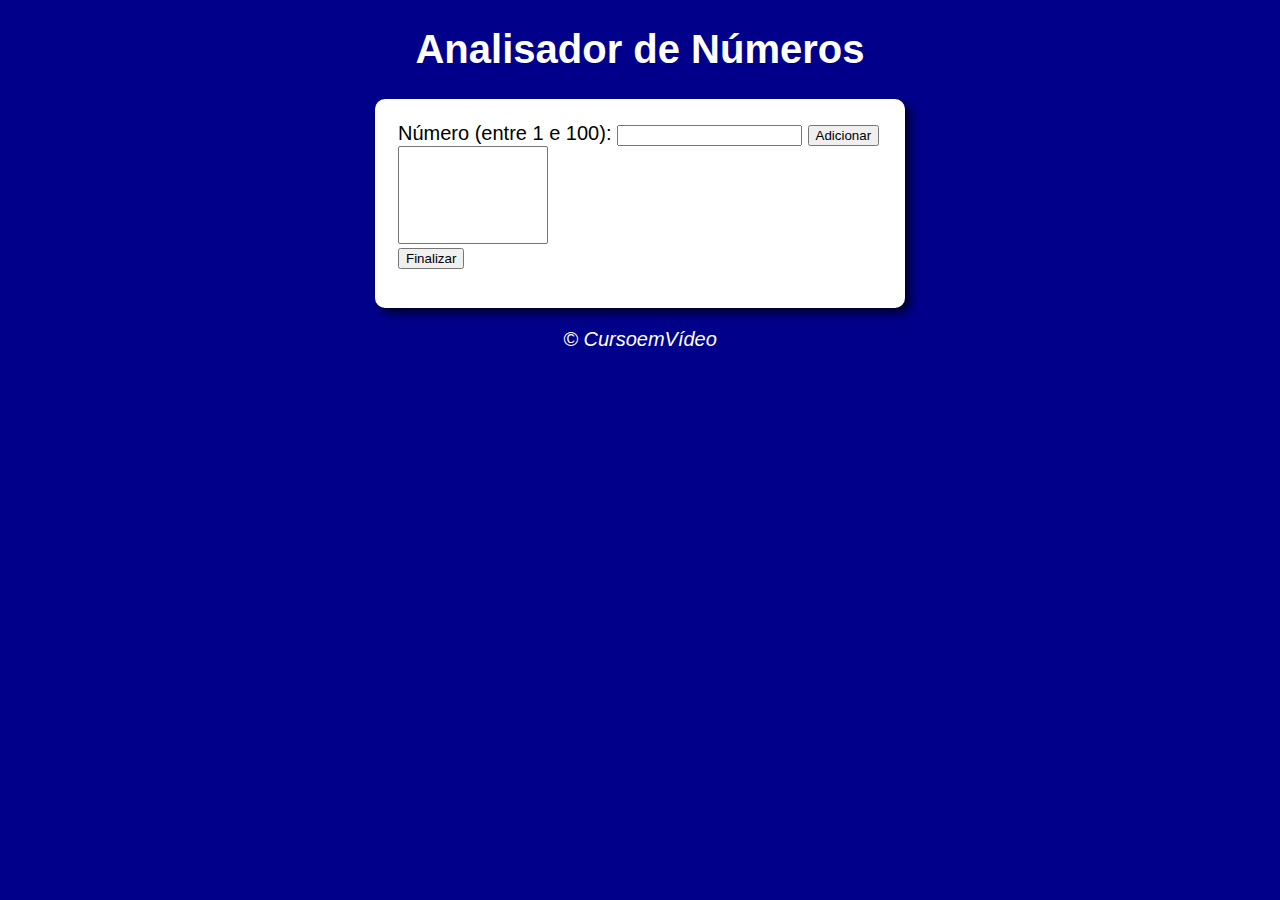
<file: analisador-numero/index.html>
<!DOCTYPE html>
<html lang="pt-BR">
<head>
    <link rel="stylesheet" href="style.css">
    <meta charset="UTF-8">
    <meta http-equiv="X-UA-Compatible" content="IE=edge">
    <meta name="viewport" content="width=device-width, initial-scale=1.0">
    <title>Analisador de Números</title>
</head>
<body>
    <header>
        <h1>Analisador de Números</h1>
    </header>

    <section>
        <div>
            <label for="num">Número (entre 1 e 100):</label>
            <input type="number" name="num" id="num">
            <input type="button" value="Adicionar" onclick="add()">
            <br>
            <select id="list" size="6" form="num-input">
            </select>
            <br>
            <input type="button"  value="Finalizar" onclick="finalize()">
        </div>
        <div id="res">

        </div>
    </section>

    <footer>
        <p>&copy; CursoemVídeo</p>
    </footer>

    <script src="script.js"></script>

</body>
</html>
</file>
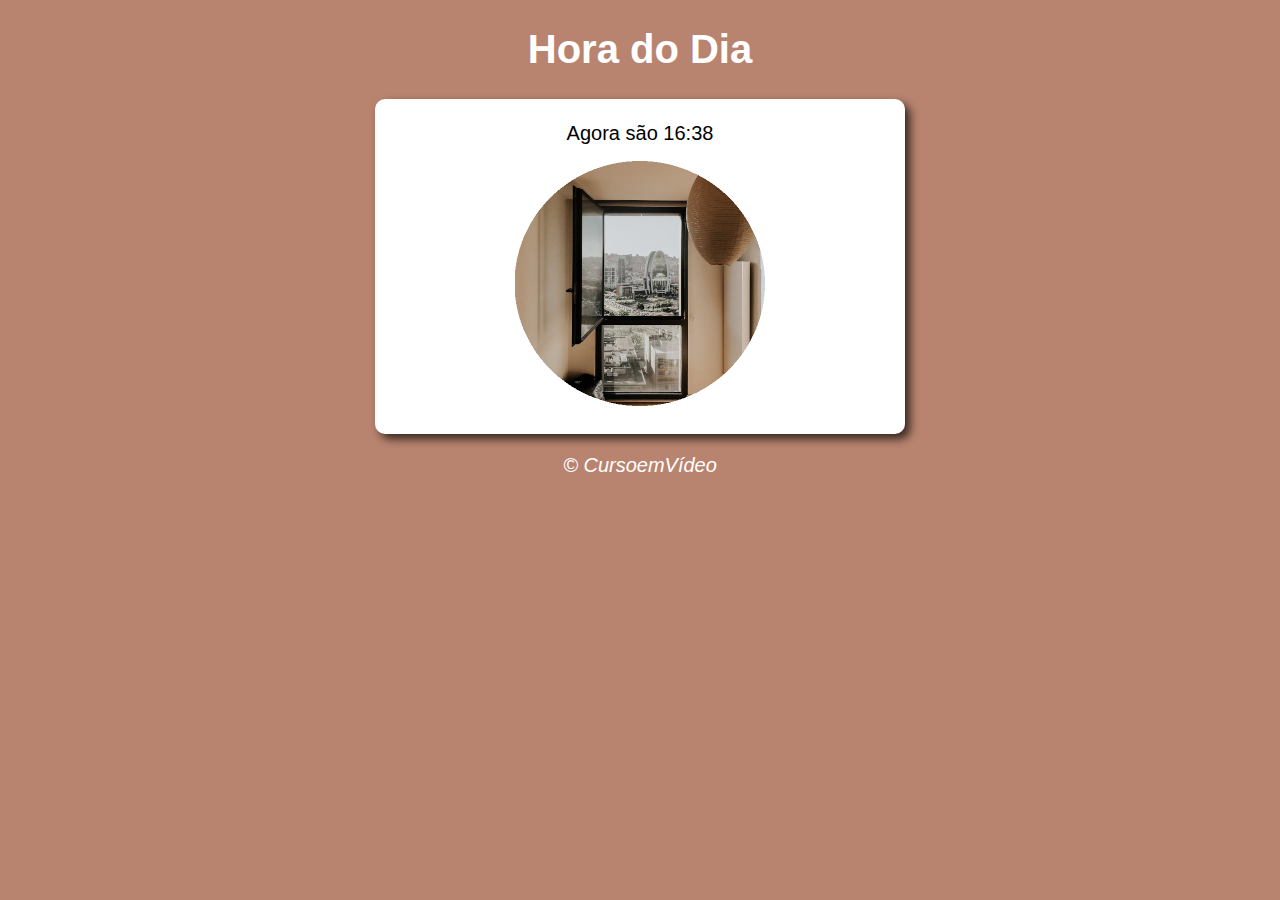
<file: relogio-js/index.html>
<!DOCTYPE html>
<html lang="pt-BR">
<head>
    <link rel="stylesheet" href="style.css">
    <meta charset="UTF-8">
    <meta http-equiv="X-UA-Compatible" content="IE=edge">
    <meta name="viewport" content="width=device-width, initial-scale=1.0">
    <title>Hora do dia</title>
</head>
<body onload="carregar()">
    <header>
        <h1>Hora do Dia</h1>
    </header>

    <section>
        <div id="msg">
            Aqui vai aparecer a mensagem...
        </div>

        <div id="foto">
            <img id="image" src="assets/afternoon.png" alt="foto do dia">
        </div>
    </section>

    <footer>
        <p>&copy; CursoemVídeo</p>
    </footer>

    <script src="script.js"></script>

</body>
</html>
</file>
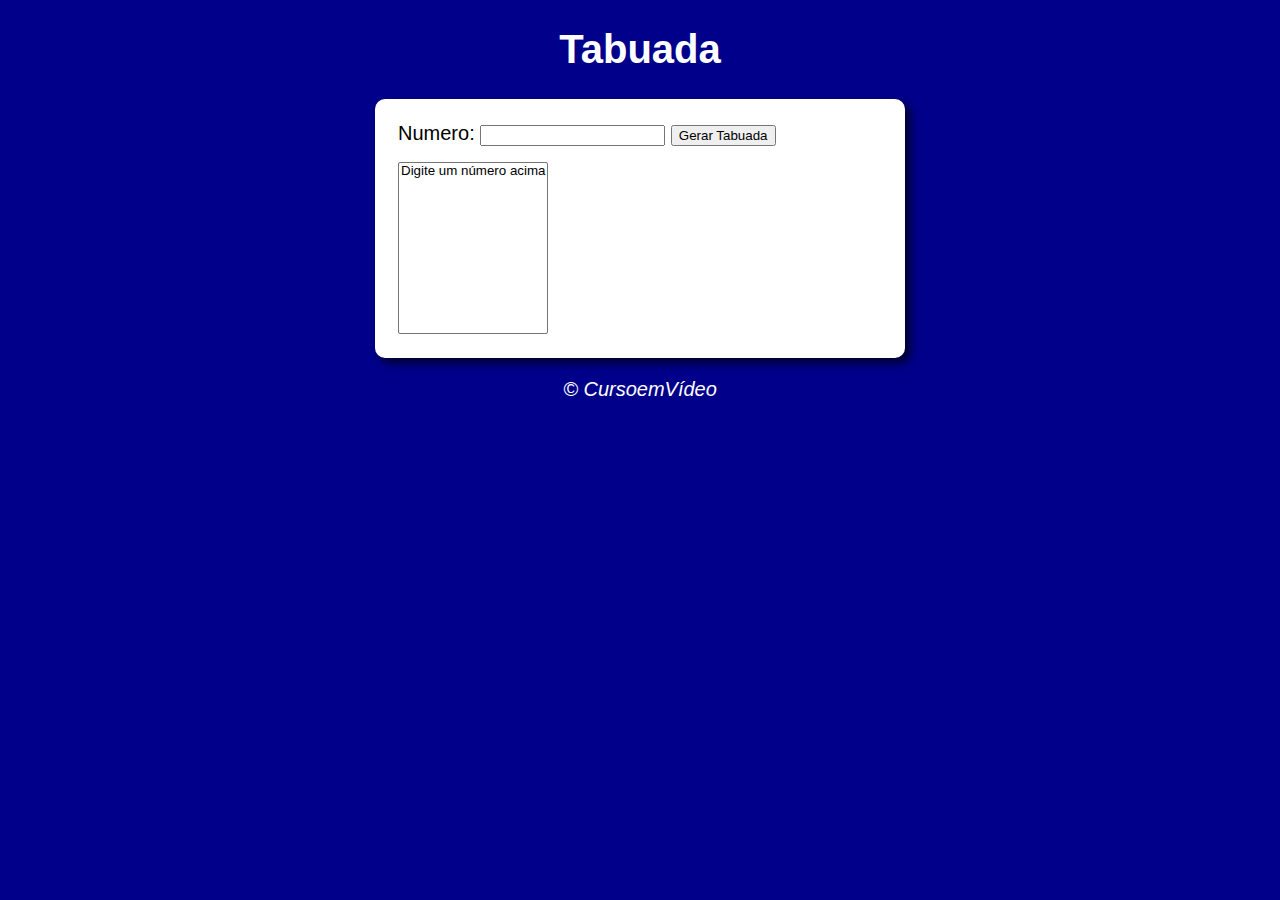
<file: tabuada/index.html>
<!DOCTYPE html>
<html lang="pt-BR">
<head>
    <link rel="stylesheet" href="style.css">
    <meta charset="UTF-8">
    <meta http-equiv="X-UA-Compatible" content="IE=edge">
    <meta name="viewport" content="width=device-width, initial-scale=1.0">
    <title>Tabuada</title>
</head>
<body>
    <header>
        <h1>Tabuada</h1>
    </header>

    <section>
        <div>
            <form action="" id="num-input">
                <label for="num">Numero:</label>
                <input type="number" name="num" id="txtn" min="0">
                <input type="button" value="Gerar Tabuada" onclick="gerartab()">
            </form>
        </div>
        <div>
            <select name="tabuada" id="seltab" size="10" form="num-input">
                <option>Digite um número acima</option>

            </select>
        </div>
    </section>

    <footer>
        <p>&copy; CursoemVídeo</p>
    </footer>

    <script src="script.js"></script>

</body>
</html>
</file>
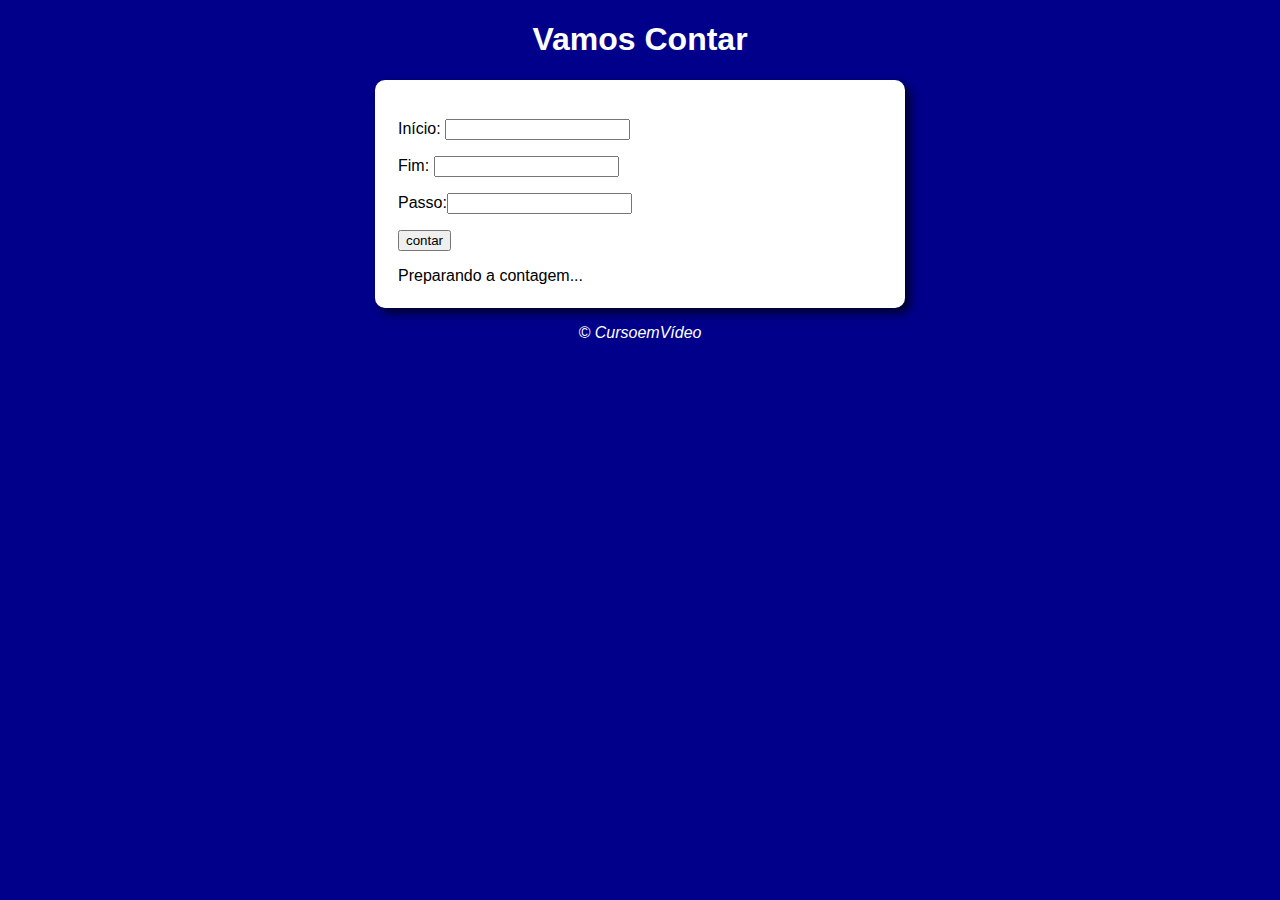
<file: vamos-contar/index.html>
<!DOCTYPE html>
<html lang="pt-BR">
<head>
    <link rel="stylesheet" href="style.css">
    <meta charset="UTF-8">
    <meta http-equiv="X-UA-Compatible" content="IE=edge">
    <meta name="viewport" content="width=device-width, initial-scale=1.0">
    <title>Vamos contar</title>
</head>
<body>
    <header>
        <h1>Vamos Contar</h1>
    </header>

    <section>
        <div id="dados">
            <p>
                Início: <input type="number" name="start" id="txts" min="0">
            </p>
           <p>
               Fim: <input type="number" name="end" id="txte" min="0">
            </p>
           <p>
               Passo:<input type="number" name="step" id="txtstep" min="0">
            </p>

            <input type="button" value="contar" onclick="contar()">
        </div>
            
        <div id="res">
            Preparando a contagem...
        </div>
    </section>

    <footer>
        <p>&copy; CursoemVídeo</p>
    </footer>

    <script src="script.js"></script>

</body>
</html>
</file>
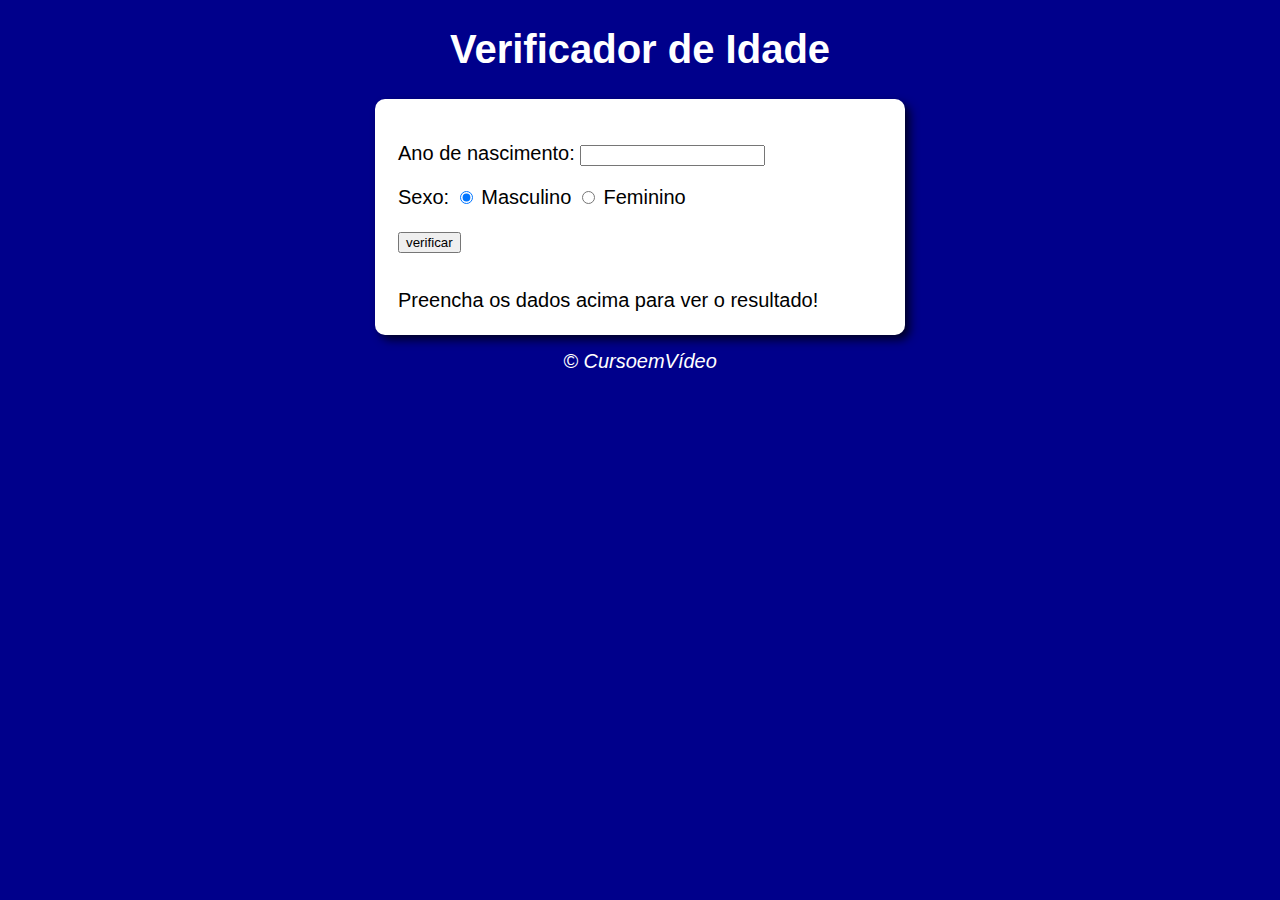
<file: verificar-idade/index.html>
<!DOCTYPE html>
<html lang="pt-BR">
<head>
    <link rel="stylesheet" href="style.css">
    <meta charset="UTF-8">
    <meta http-equiv="X-UA-Compatible" content="IE=edge">
    <meta name="viewport" content="width=device-width, initial-scale=1.0">
    <title>Verificador de Idade</title>
</head>
<body>
    <header>
        <h1>Verificador de Idade</h1>
    </header>

    <section>
        <div>
            <p>Ano de nascimento:
                <input type="number" name="textano" id="txtano" min="0">
            </p>
            <p>
                Sexo:
                <input type="radio" name="radsex" id="masc" checked>
                <label for="masc">Masculino</label>
                <input type="radio" name="radsex" id="fem">
                <label for="fem">Feminino</label>
            </p>
            <p>
                <input type="button" value="verificar" onclick="verificar()">
            </p>
        </div>
        <div id="res">
            Preencha os dados acima para ver o resultado!
        </div>
    </section>

    <footer>&copy; CursoemVídeo</footer>

    <script src="script.js"></script>
</body>
</html>
</file>
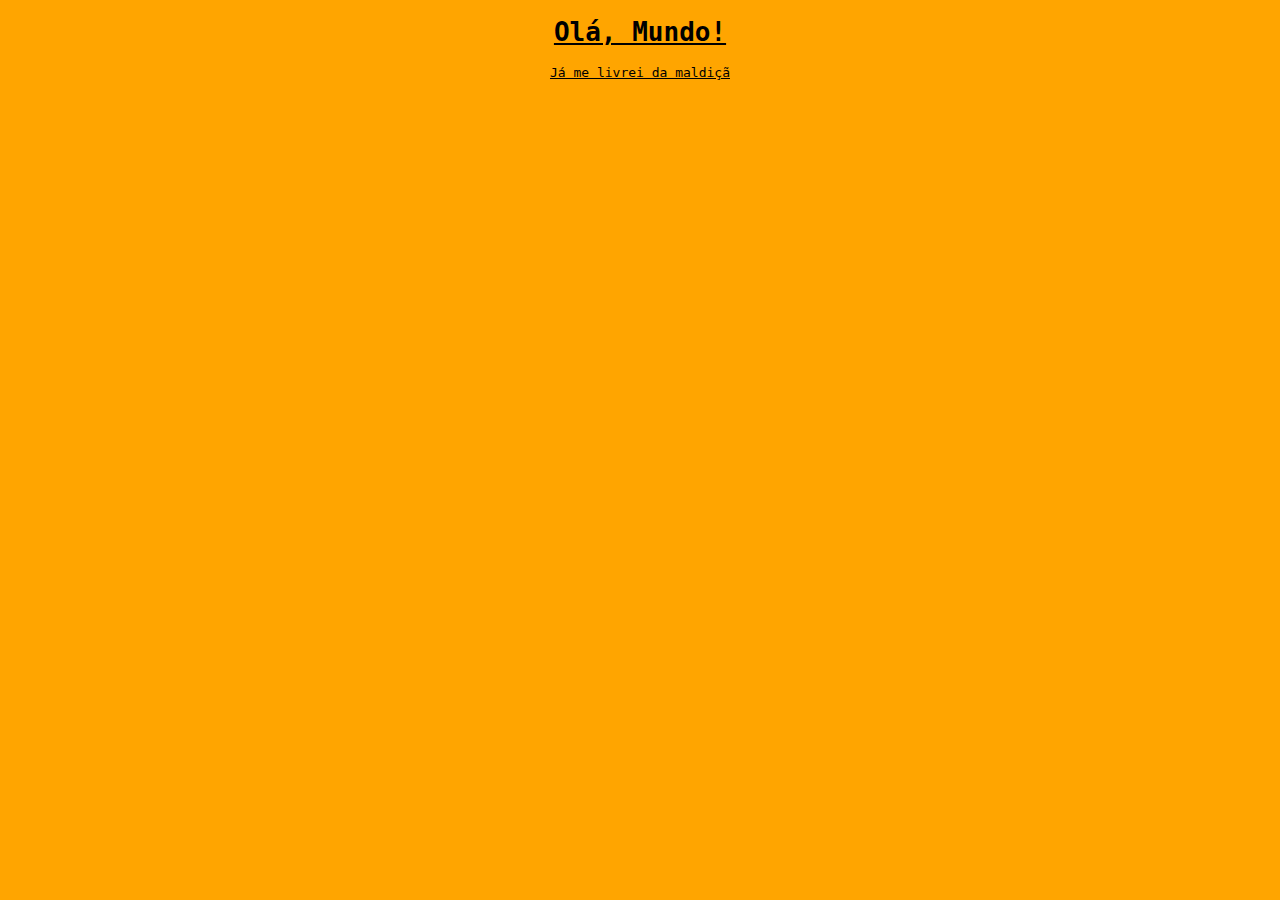
<file: aula04/ex001.html>
<!DOCTYPE html>
<html lang="pt-br">
<head>
    <meta charset="UTF-8">
    <meta http-equiv="X-UA-Compatible" content="IE=edge">
    <meta name="viewport" content="width=device-width, initial-scale=1.0">
    <title>Meu primeiro programa...</title>
    <style>
        body{
            background-color: orange;
            text-align: center;
            text-decoration: underline; 
            font-family: monospace;
        }
    </style>
</head>
<body>
    <h1>Olá, Mundo!</h1>
    <p>Já me livrei da maldiçã</p>

    <script>
        window.alert('Minha primeira mensagem!')
        window.confirm('Está gostando de JS?')
        window.prompt('Qual é seu nome?')
    </script>
</body>
</html>
</file>
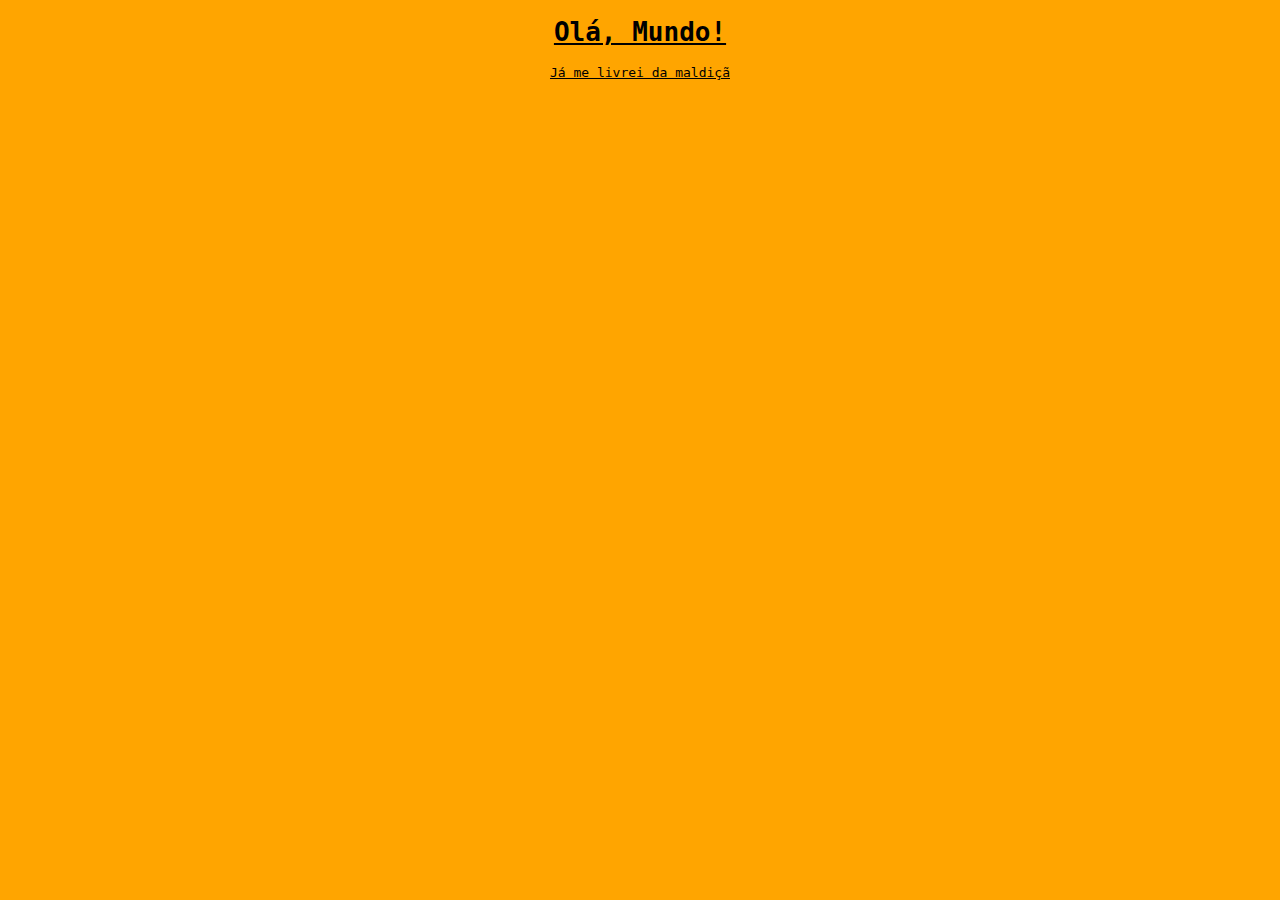
<file: aula06/ex002.html>
<!DOCTYPE html>
<html lang="pt-br">
<head>
    <meta charset="UTF-8">
    <meta http-equiv="X-UA-Compatible" content="IE=edge">
    <meta name="viewport" content="width=device-width, initial-scale=1.0">
    <title>Meu primeiro programa...</title>
    <style>
        body{
            background-color: orange;
            text-align: center;
            text-decoration: underline; 
            font-family: monospace;
        }
    </style>
</head>
<body>
    <h1>Olá, Mundo!</h1>
    <p>Já me livrei da maldiçã</p>

    <script>
       var nome = window.prompt('Qual é seu nome?') //o nome digitado vai ser atribuído para o variável
       window.alert("É um grande prazer em te conhecer, " + nome)
       var idade = window.prompt("Quantos anos você tem?")
       window.alert("Você tem " + idade + " anos")

    </script>
</body>
</html>
</file>
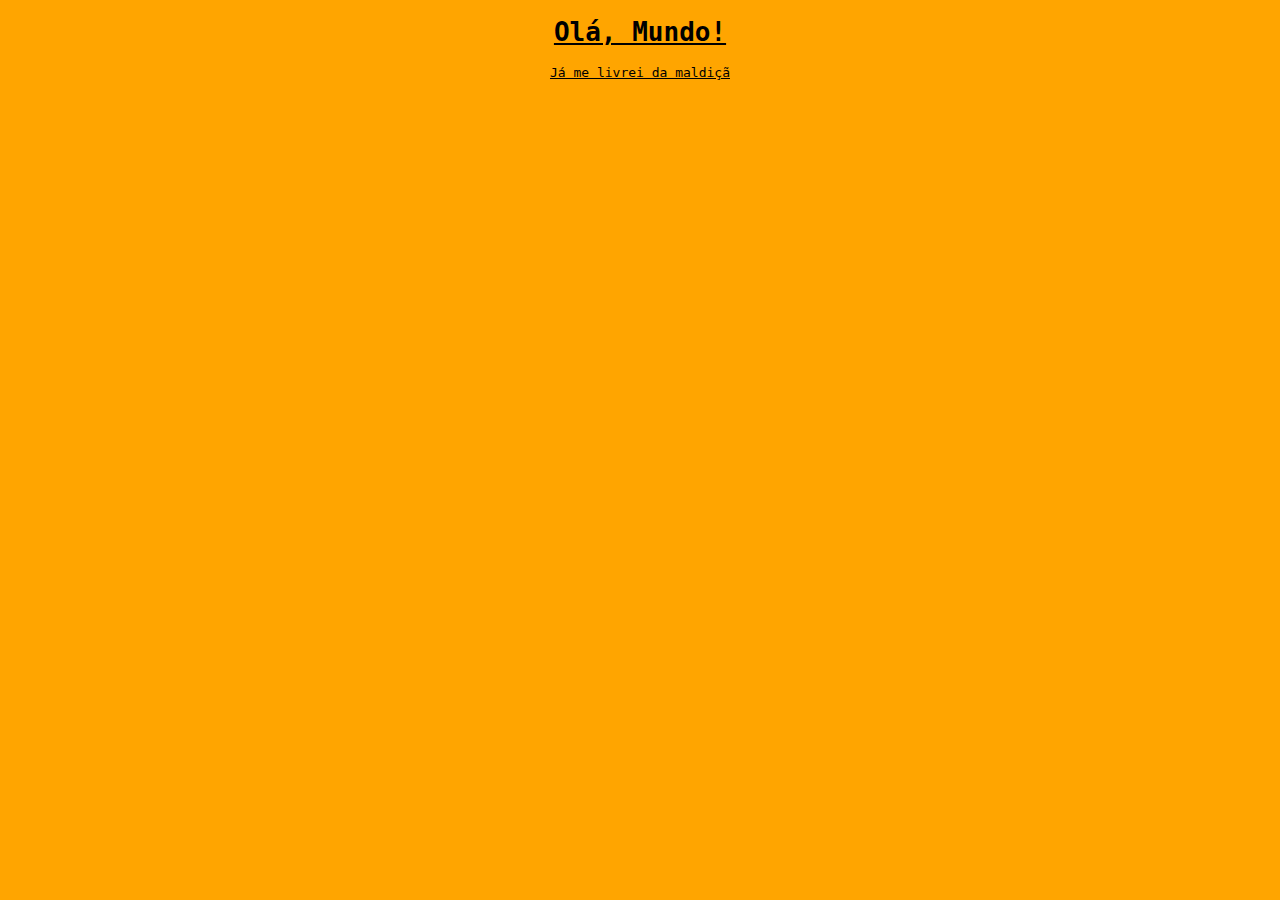
<file: aula06/ex003.html>
<!DOCTYPE html>
<html lang="pt-br">
<head>
    <meta charset="UTF-8">
    <meta http-equiv="X-UA-Compatible" content="IE=edge">
    <meta name="viewport" content="width=device-width, initial-scale=1.0">
    <title>Meu primeiro programa...</title>
    <style>
        body{
            background-color: orange;
            text-align: center;
            text-decoration: underline; 
            font-family: monospace;
        }
    </style>
</head>
<body>
    <h1>Olá, Mundo!</h1>
    <p>Já me livrei da maldiçã</p>

    <script>
        var n1 = Number(window.prompt('Digite um número: '))
        var n2 = Number(window.prompt('Digite outro número: '))
        var s = n1 + n2
        window.alert(`A soma entre ${n1} e ${n2} é igual a ${s}`)
    </script>
</body>
</html>
</file>
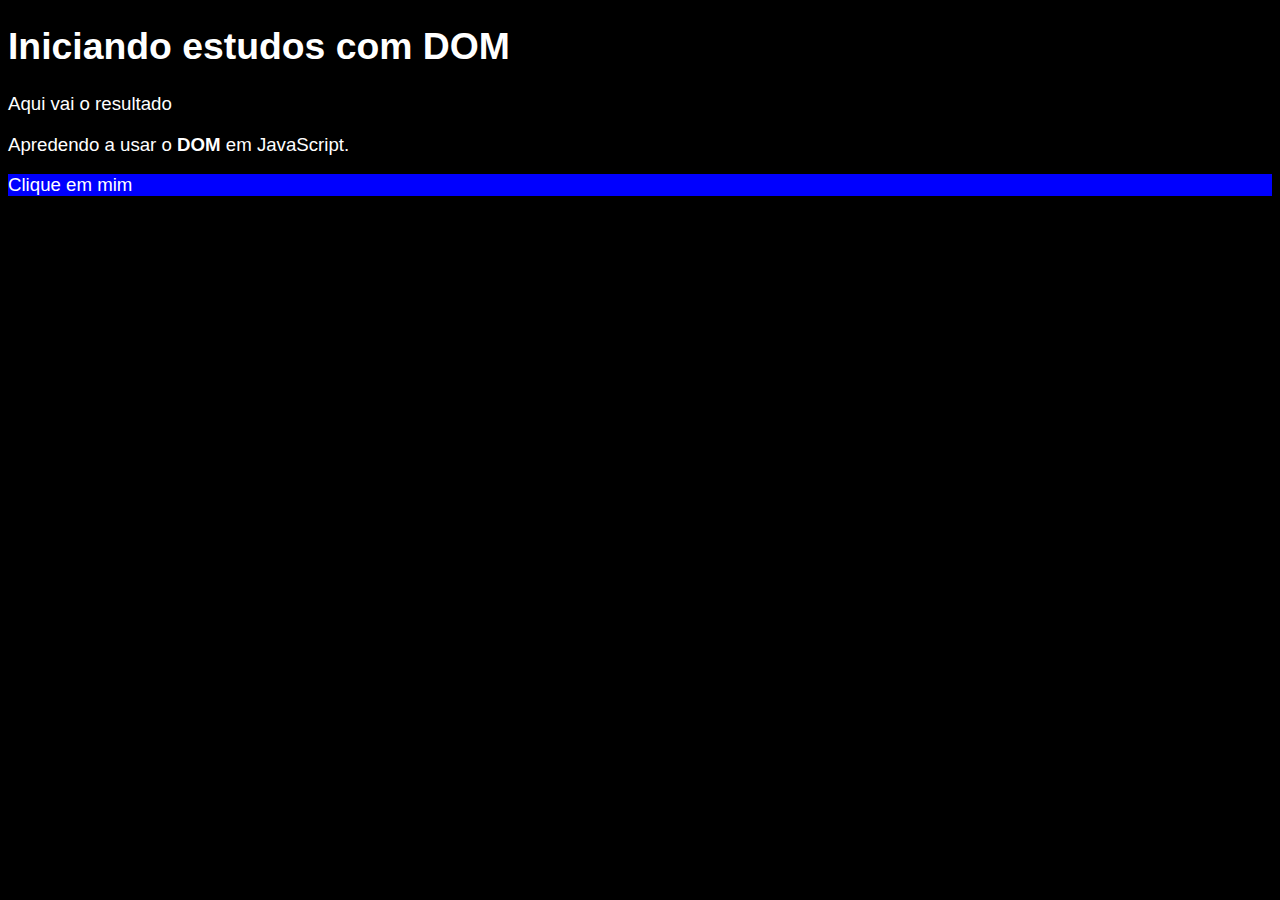
<file: aula09/ex005.html>
<!DOCTYPE html>
<html lang="pt-br">
<head>
    <meta charset="UTF-8">
    <meta http-equiv="X-UA-Compatible" content="IE=edge">
    <meta name="viewport" content="width=device-width, initial-scale=1.0">
    <title>Primeiros passos com DOM</title>
    <style>
        body{
            background: black;
            color: white;
            font: normal 14pt Arial;
        }
    </style>
</head>
<body>
    <h1>Iniciando estudos com DOM</h1>
    <p>Aqui vai o resultado</p>
    <p>Apredendo a usar o <strong>DOM</strong> em JavaScript.</p>
    <div id="msg">Clique em mim</div>
    <script>
        var corpo = window.document.body
        var p1 = window.document.getElementsByTagName('p')[1]

        /*var d = window.document.getElementById('msg')
        d.style.background = 'green'
        d.innerText = 'Estou aguardando...' */
        var d = window.document.querySelector('div#msg')
        d.style.background = 'blue'
        
    </script>
</body>
</html>
</file>
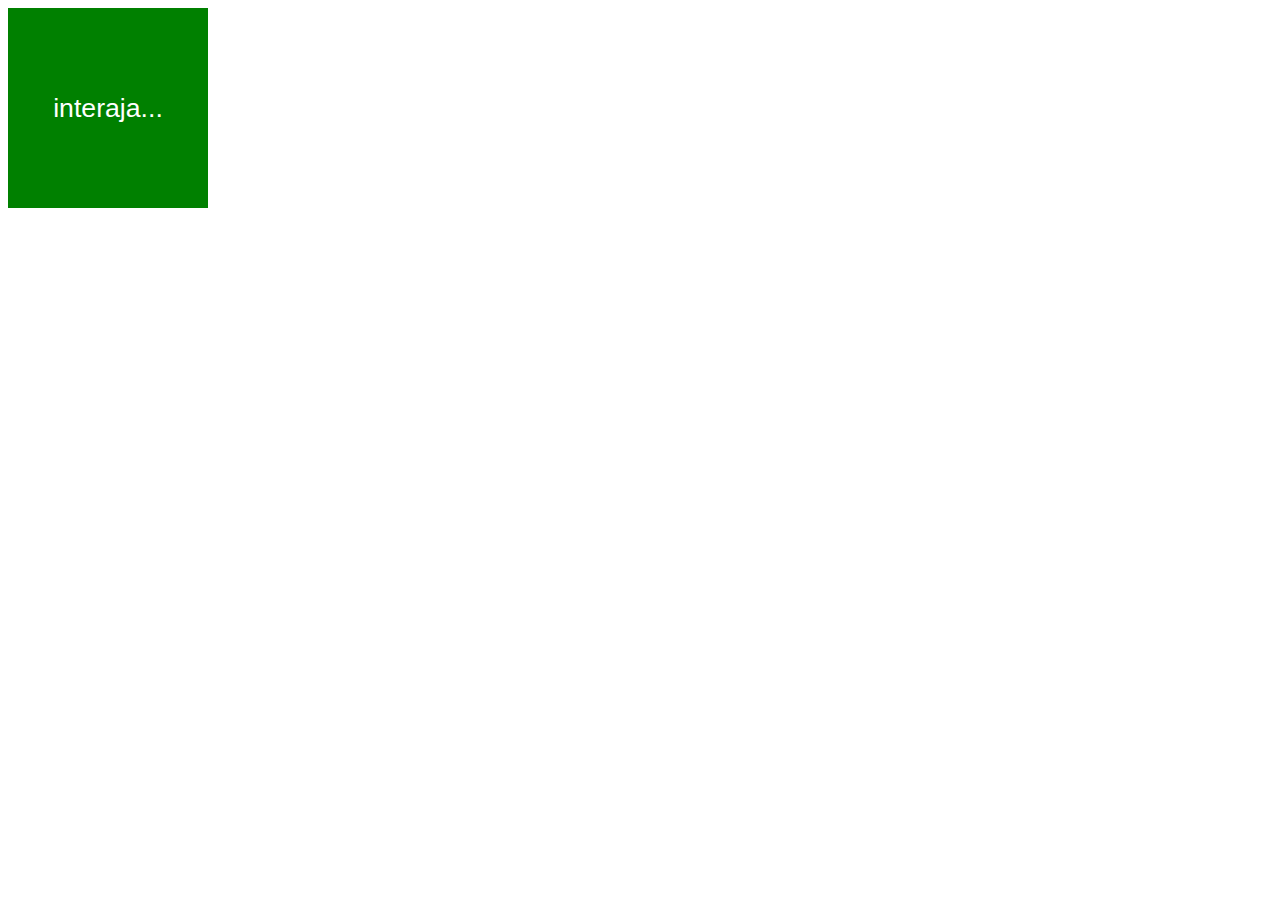
<file: aula10/ex006.html>
<!DOCTYPE html>
<html lang="pt-br">
<head>
    <meta charset="UTF-8">
    <meta http-equiv="X-UA-Compatible" content="IE=edge">
    <meta name="viewport" content="width=device-width, initial-scale=1.0">
    <title>Eventos DOM</title>
    <style>
        div#area{
            font: normal 20pt Arial;
            background: green;
            color: white;
            width: 200px;
            height: 200px;
            line-height: 200px;
            text-align: center;
        }
    </style>
</head>
<body>
    <div id="area">
        interaja...
    </div>

    <script>
        
        var a = window.document.getElementById('area')
        a.addEventListener('click', clicar)
        a.addEventListener('mouseenter', entrar)
        a.addEventListener('mouseout', sair)
        
        function clicar() {
            a.innerText = 'Clicou!'
            a.style.background = 'orange'
        }
        function entrar() {
            a.innerText = 'Entrou!'
        }
        function sair() {
            a.innerText = 'Saiu!'
        }
    </script>
</body>
</html>
</file>
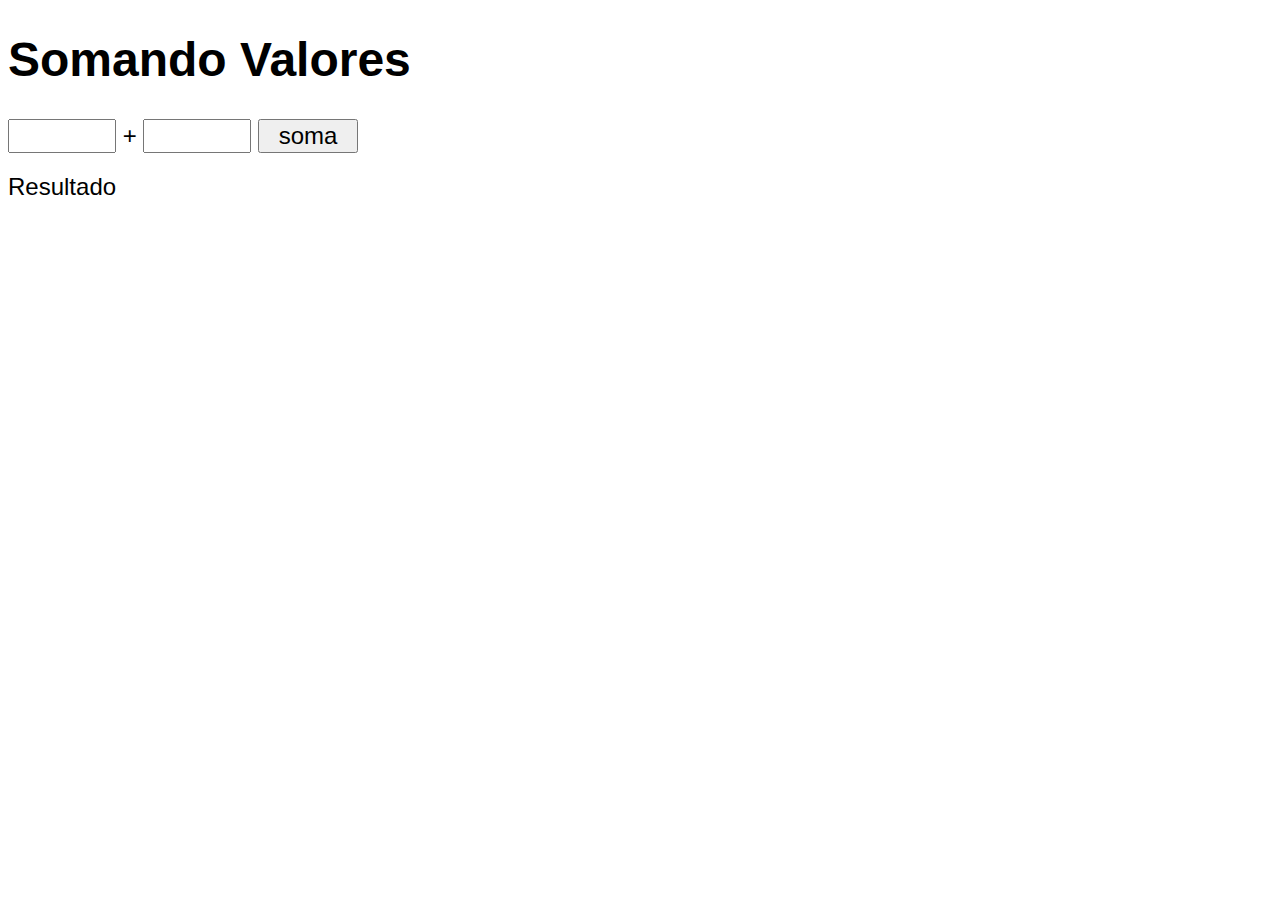
<file: aula10/ex007.html>
<!DOCTYPE html>
<html lang="pt-br">
<head>
    <meta charset="UTF-8">
    <meta http-equiv="X-UA-Compatible" content="IE=edge">
    <meta name="viewport" content="width=device-width, initial-scale=1.0">
    <title>Somando Números</title>
    <style>
        body{
            font: normal 18pt Arial;
        }
        input{
            font: normal 18pt Arial;
            width: 100px;
        }
        div#res {
            margin-top: 20px;
        }

    </style>
</head>
<body>
    <h1>Somando Valores</h1>
    <input type="number" name="txtn1" id="txtn1">
    +
    <input type="number" name="txtn2" id="txtn2">
    <input type="button" value="soma" onclick="somar()">
    <div id="res">Resultado</div>

    <script>
        function somar() {
            var tn1 = window.document.getElementById('txtn1')
            var tn2 = window.document.getElementById('txtn2')
            var res = window.document.getElementById('res')
            var n1 = Number(tn1.value)
            var n2 = Number(tn2.value)
            s = n1 + n2
            res.innerHTML = `A soma entre ${n1} e ${n2} é igual a <strong>${s}</strong>`
        }
    </script>
</body>
</html>
</file>
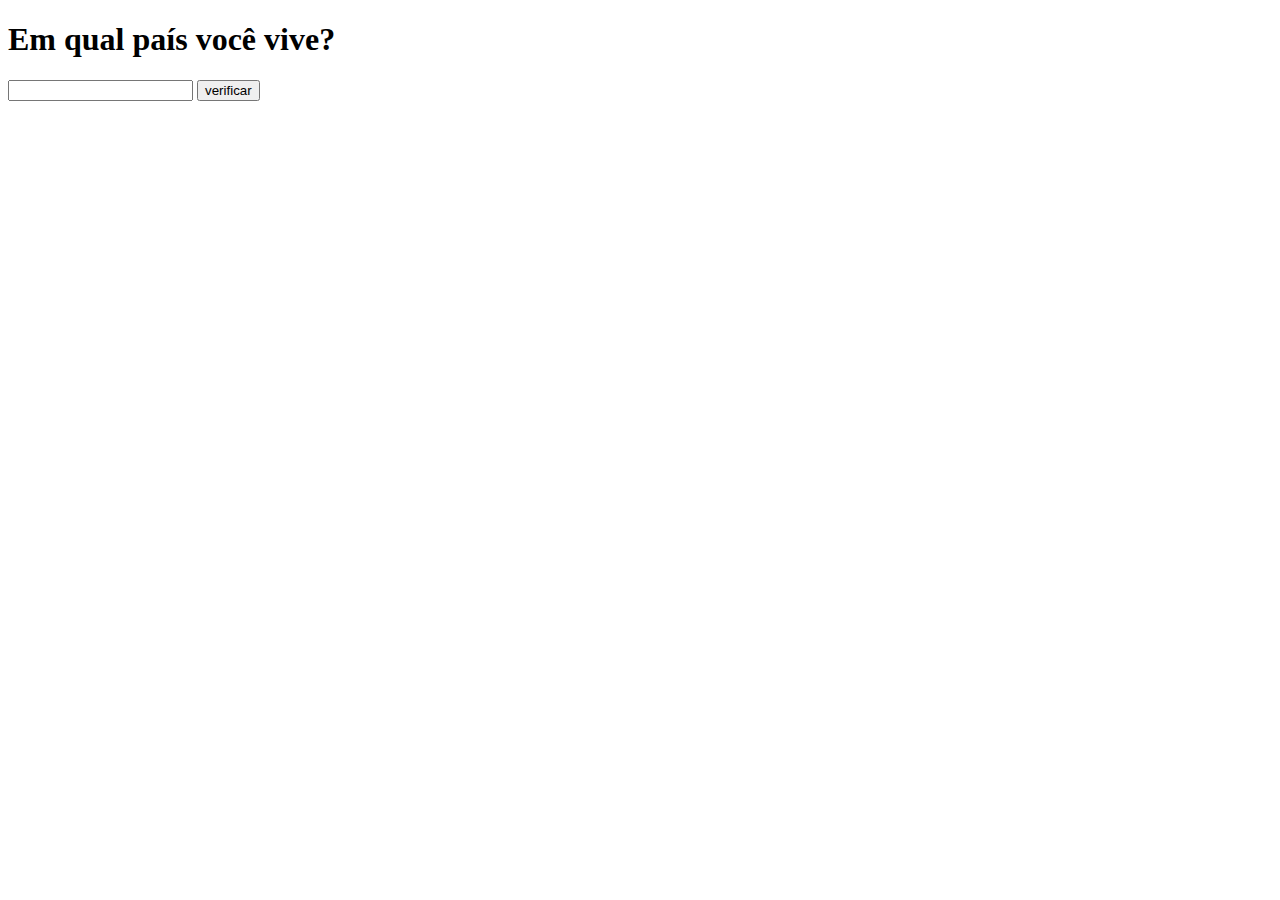
<file: aula11/ex009.html>
<!DOCTYPE html>
<html lang="pt-BR">
<head>
    <meta charset="UTF-8">
    <meta http-equiv="X-UA-Compatible" content="IE=edge">
    <meta name="viewport" content="width=device-width, initial-scale=1.0">
</head>
<body>
    <h1>Em qual país você vive?</h1>
    <input type="text" name="pais" id="pais">
    <input type="button" value="verificar" onclick="determinar()">
    <div id="res">

    </div>

<script>
    function determinar() {
        var pais = window.document.querySelector('input#pais')
        var res = window.document.querySelector('div#res')
        
        res.innerHTML = `Vivendo em ${pais.value} , `
        
        if (pais.value == "Brasil") {
            res.innerHTML += `você é brasileiro`
        } else {
            res.innerHTML += `você é estrangeiro`
        }
    }
</script>
</body>
</html>
</file>
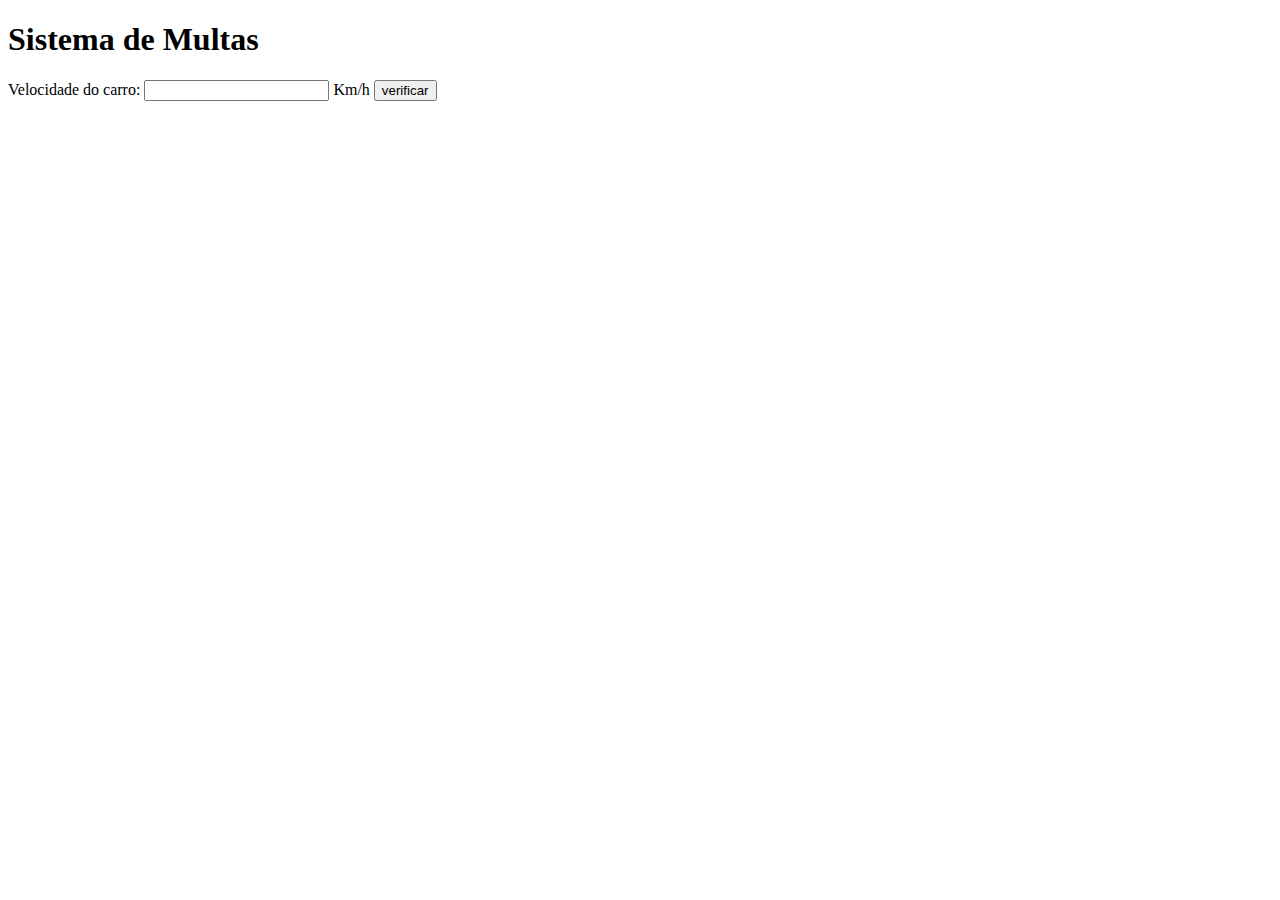
<file: aula11/ex010.html>
<!DOCTYPE html>
<html lang="pt-BR">
<head>
    <meta charset="UTF-8">
    <meta http-equiv="X-UA-Compatible" content="IE=edge">
    <meta name="viewport" content="width=device-width, initial-scale=1.0">
    <title>DETRAN</title>
</head>
<body>
    <h1>Sistema de Multas</h1>
    Velocidade do carro:
    <input type="number" name="txtvel" id="txtvel"> 
    Km/h
    <input type="button" value="verificar" onclick="calcular()">
    <div id="res">

    </div>

    <script>
        function calcular(){
            var txtv = window.document.querySelector('input#txtvel')
            var res = window.document.querySelector('div#res')
            var vel = Number(txtv.value)
            res.innerHTML = `<p>Sua velocidade atual é de <strong>${vel}km/h</strong>.</p>`

            if (vel > 60) {
                res.innerHTML += `<p>Você está MULTADO por exesso de velocidade!</p>`
            }

            res.innerHTML += `<p>Dirija sempre com cinto de segurança</p> `
        }
    </script>
</body>
</html>
</file>
<file: analisador-numero/style.css>
body{
    background: darkblue;
    font: normal 15pt Arial;
    
}

header{
    text-align: center;
    color: white;
}

div{
    padding: 8px;
}

section{
    background: white;
    width: 500px;
    margin: auto;
    border-radius: 10px;
    padding: 15px;
    box-shadow: 5px 5px 10px rgba(0, 0, 0, 0.719);
}

footer{
    text-align: center;
    color: white;
    font-style: italic;
}

select{
    width: 150px;
}
</file>
<file: relogio-js/style.css>
body{
    background: white;
    font: normal 15pt Arial;
    
}

header{
    text-align: center;
    color: white;
}

div{
    text-align: center;
    padding: 8px;
}

section{
    background: white;
    width: 500px;
    margin: auto;
    border-radius: 10px;
    padding: 15px;
    box-shadow: 5px 5px 10px rgba(0, 0, 0, 0.719);
}

footer{
    text-align: center;
    color: white;
    font-style: italic;
}
</file>
<file: tabuada/style.css>
body{
    background: darkblue;
    font: normal 15pt Arial;
    
}

header{
    text-align: center;
    color: white;
}

div{
    padding: 8px;
}

section{
    background: white;
    width: 500px;
    margin: auto;
    border-radius: 10px;
    padding: 15px;
    box-shadow: 5px 5px 10px rgba(0, 0, 0, 0.719);
}

footer{
    text-align: center;
    color: white;
    font-style: italic;
}
</file>
<file: vamos-contar/style.css>
body{
    background: darkblue;
    font: normal 12pt Arial;
    
}

header{
    text-align: center;
    color: white;
}

div{
    padding: 8px;
}

section{
    background: white;
    width: 500px;
    margin: auto;
    border-radius: 10px;
    padding: 15px;
    box-shadow: 5px 5px 10px rgba(0, 0, 0, 0.719);
}

footer{
    text-align: center;
    color: white;
    font-style: italic;
}
</file>
<file: verificar-idade/style.css>
body{
    background: darkblue;
    font: normal 15pt Arial;
    
}

header{
    text-align: center;
    color: white;
}

div{
    padding: 8px;
}

section{
    background: white;
    width: 500px;
    margin: auto;
    border-radius: 10px;
    padding: 15px;
    box-shadow: 5px 5px 10px rgba(0, 0, 0, 0.719);
}

footer{
    text-align: center;
    color: white;
    font-style: italic;
    margin-top: 15px;
}
</file>
